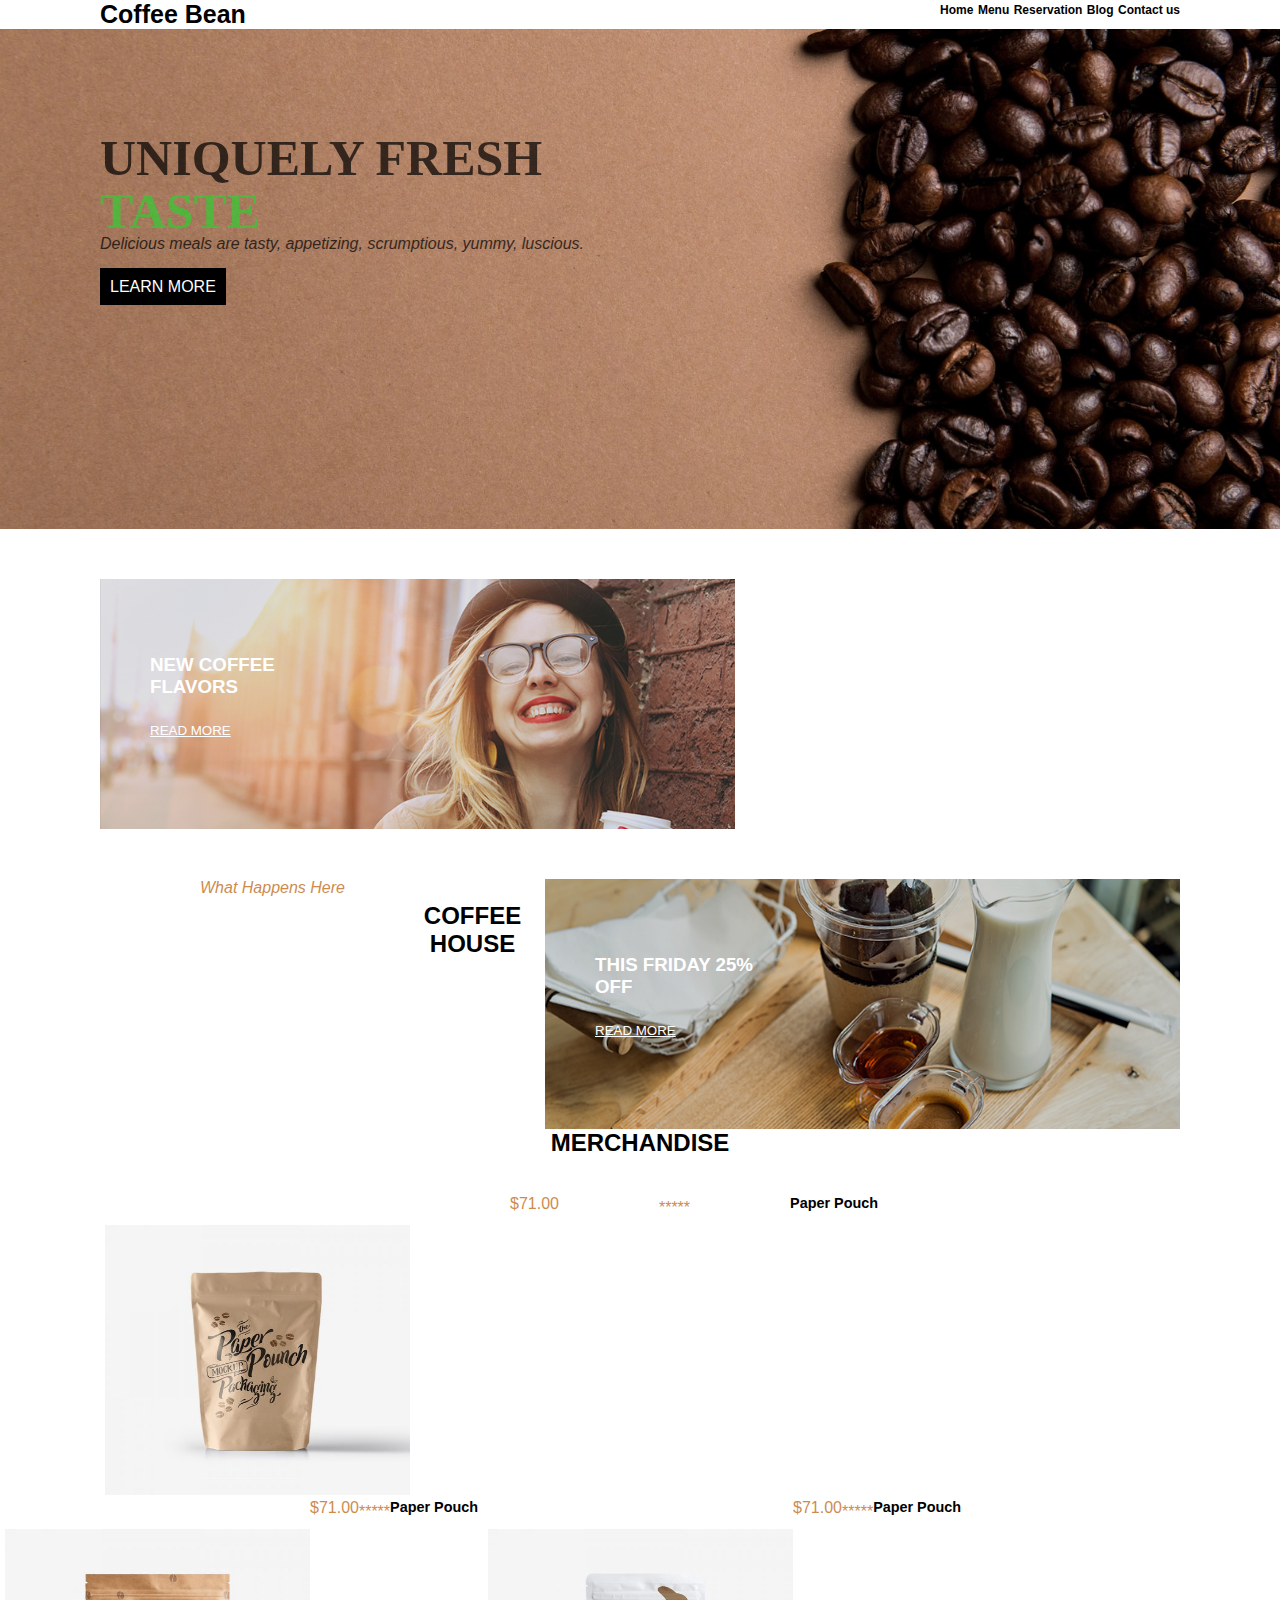
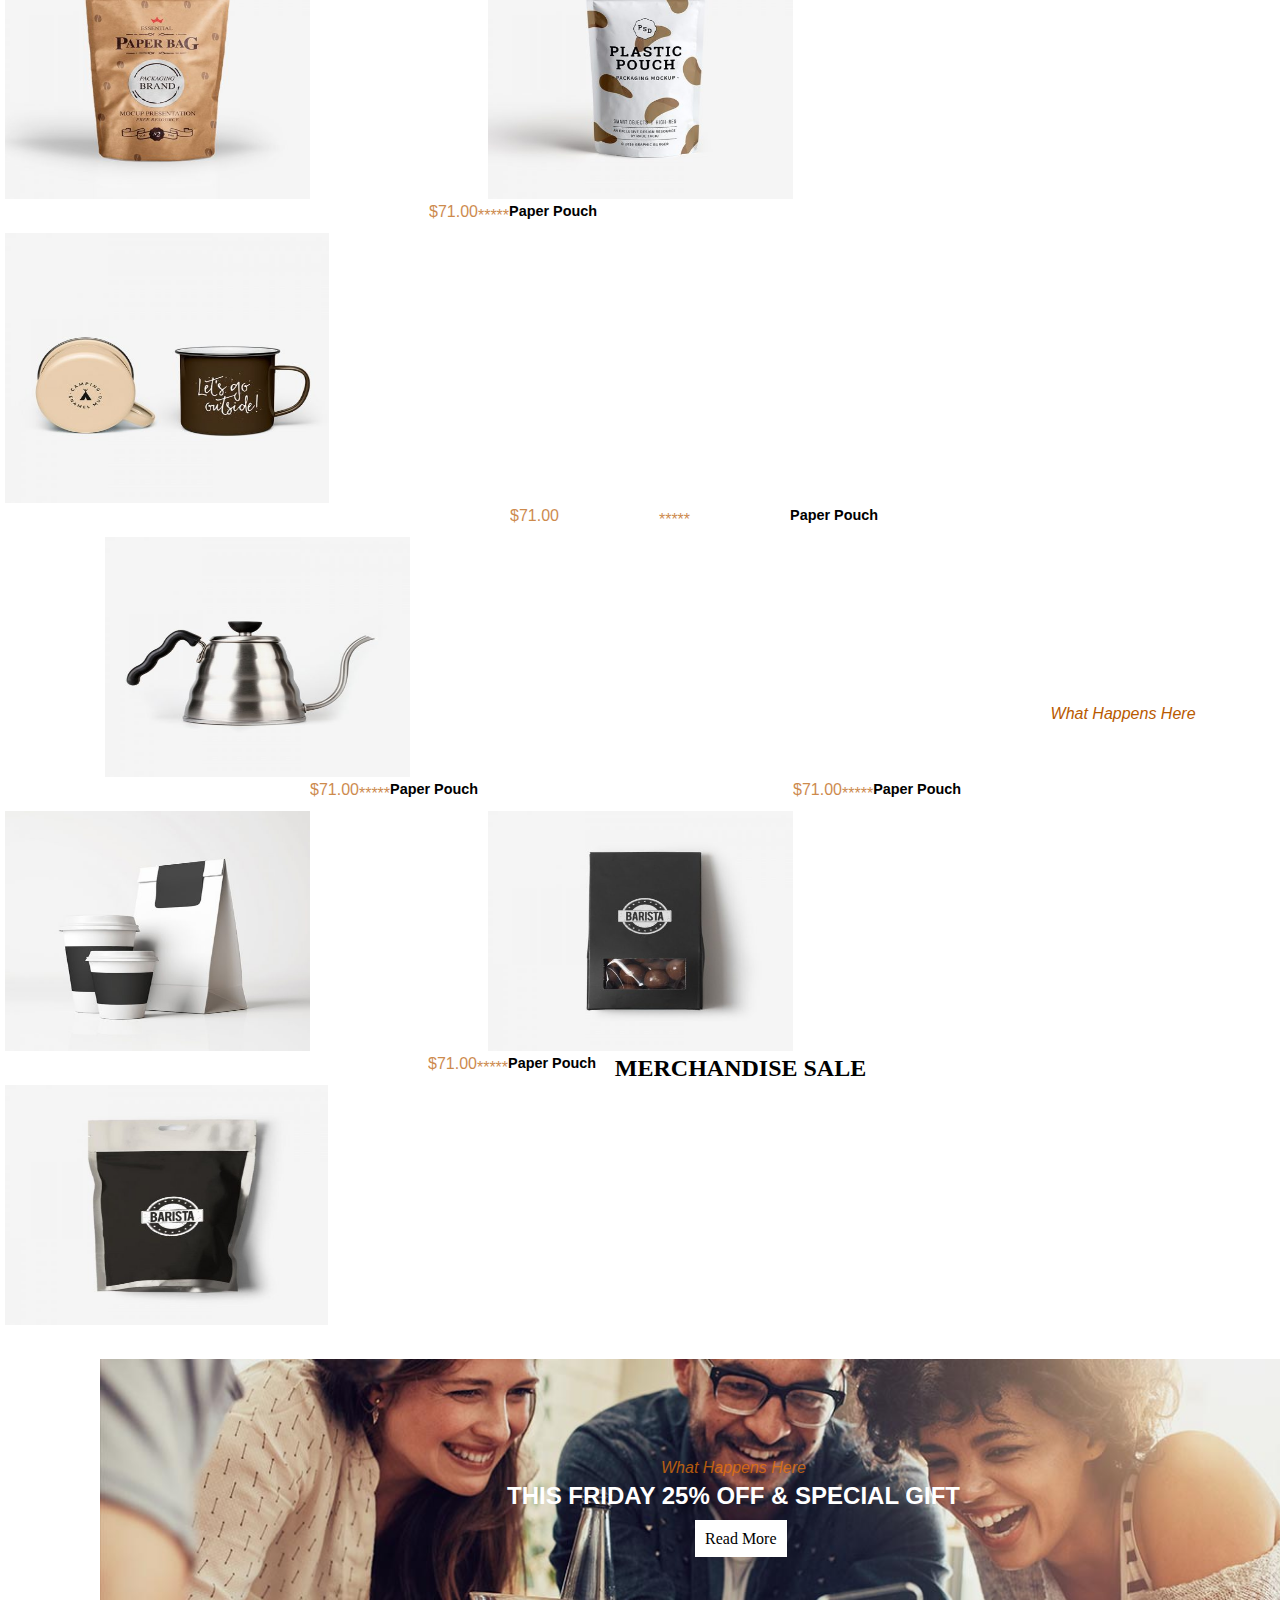
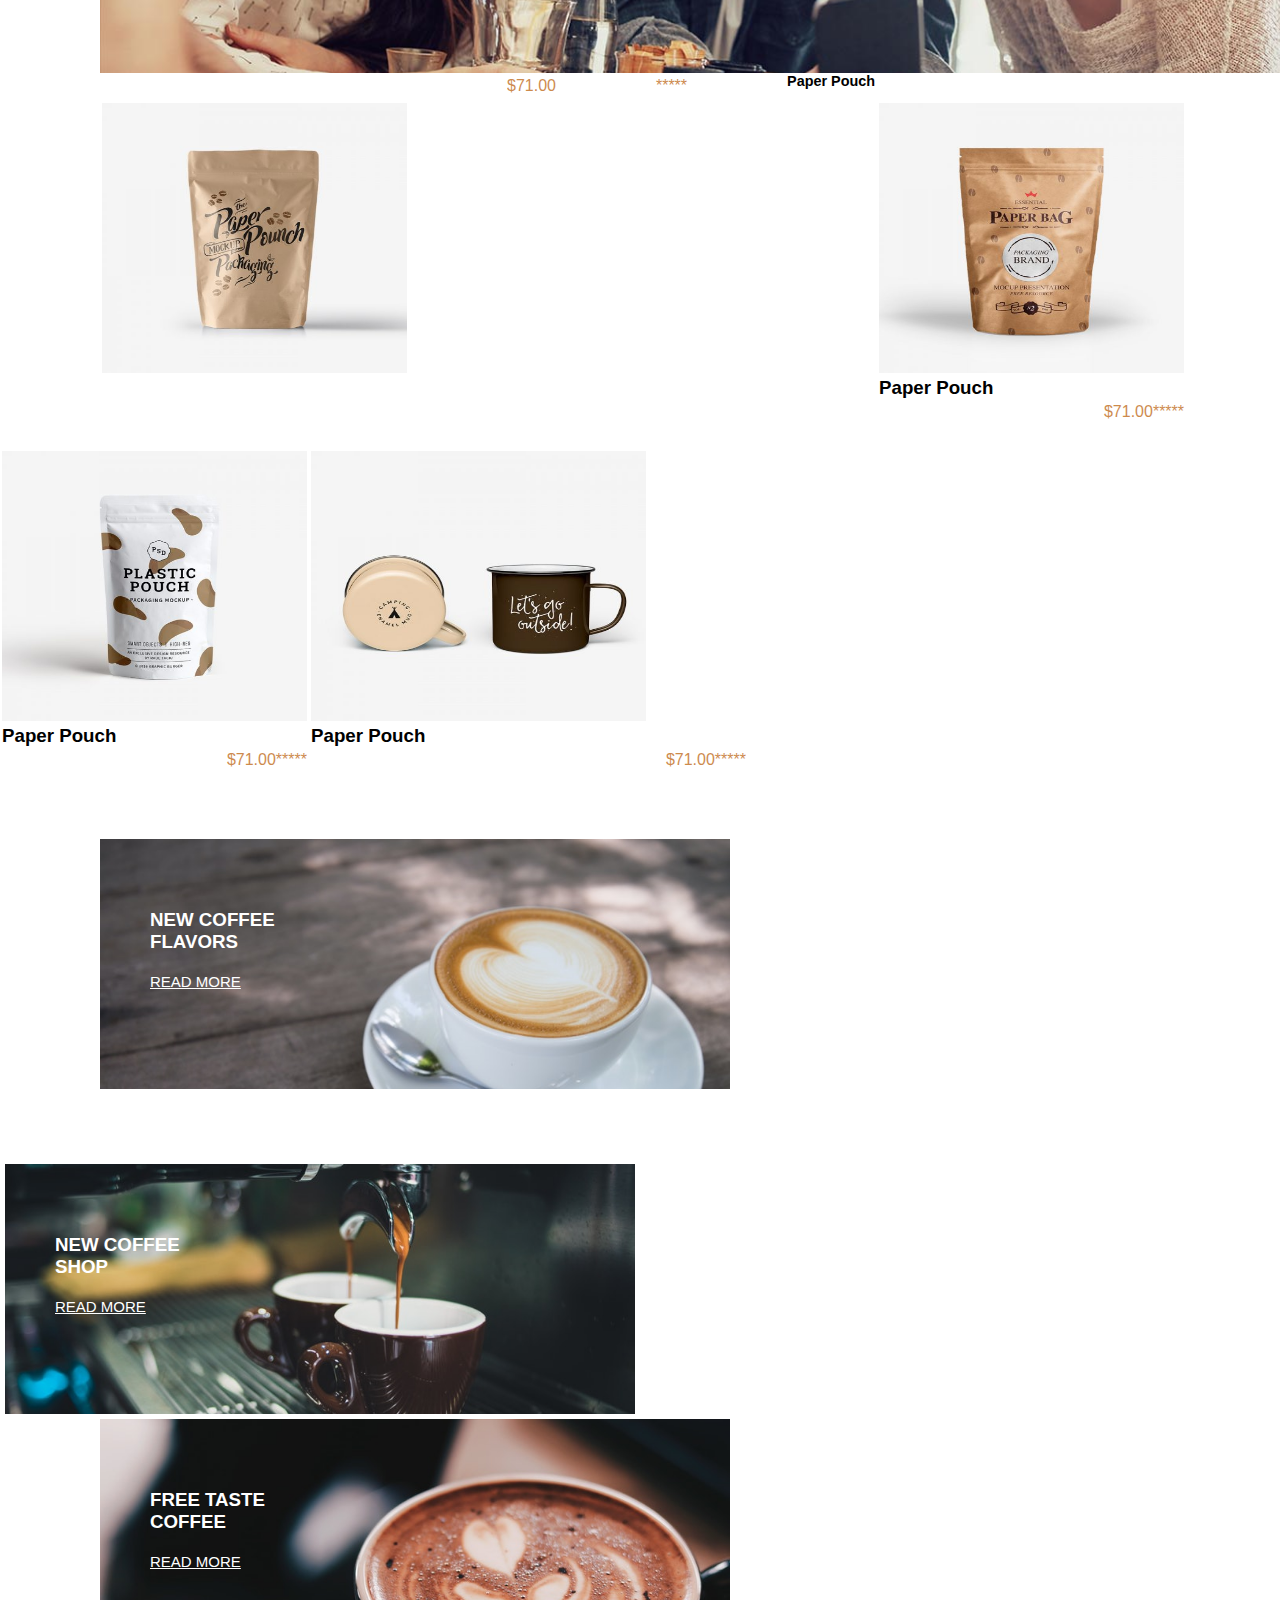
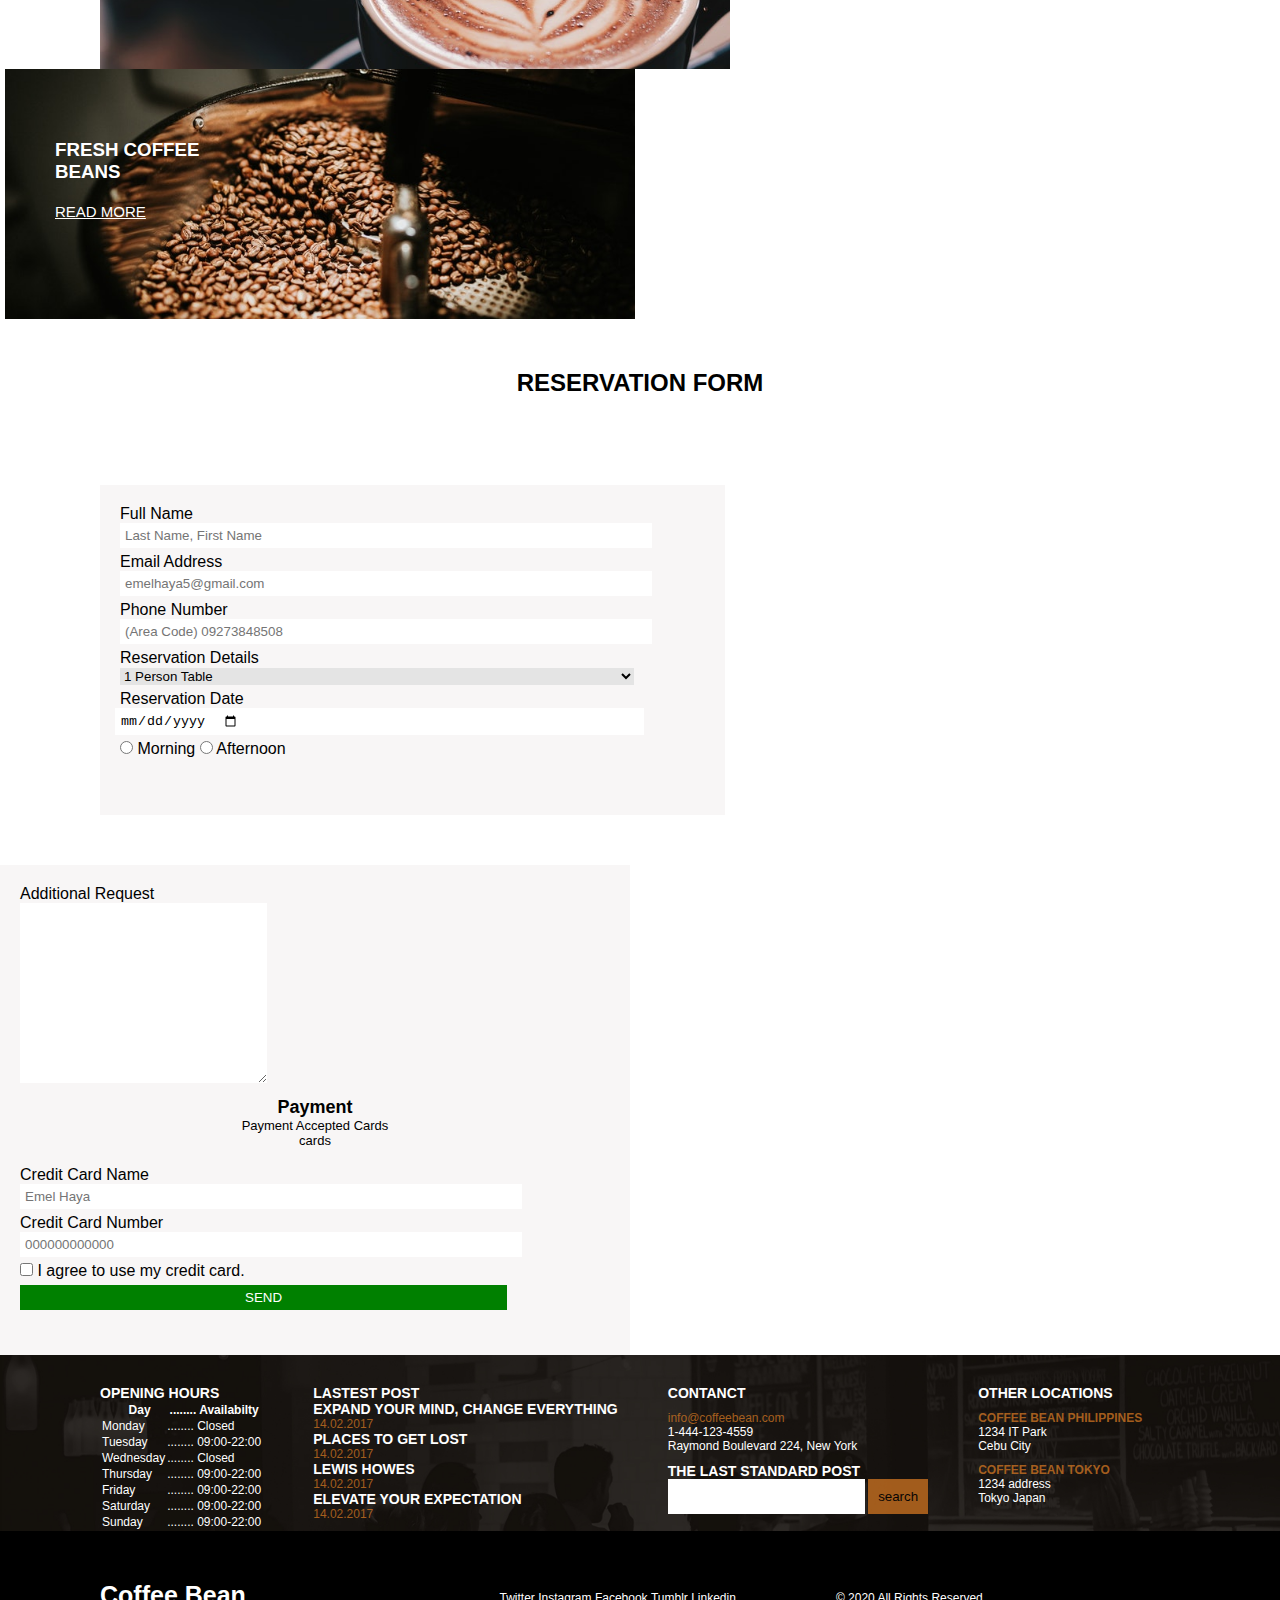
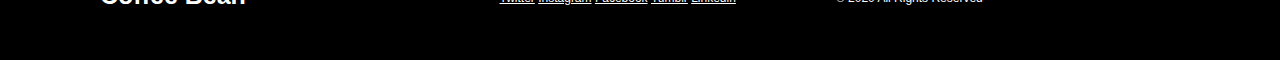
<file: Index.html>
<!DOCTYPE html>
<html lang="en">
<head>
    <meta charset="UTF-8">
    <meta http-equiv="X-UA-Compatible" content="IE=edge">
    <meta name="viewport" content="width=device-width, initial-scale=1.0">
    <title>Midterm Project</title>
    <link rel="stylesheet" href="css/style.css">
</head>
<body>
    <div class="header">
        <div class="nav1">
            <h1 class="h1">
                  <a href="" class="al1">Coffee Bean</a>
                   </h1>
             <ul class="ul">
               <li class="li"><a href="" class="a">Home</a></li>
               <li class="li"><a href="" class="a">Menu</a></li>
               <li class="li"><a href="" class="a">Reservation</a></li>
               <li class="li"><a href="" class="a">Blog</a></li>
               <li class="li"><a href="" class="a">Contact us</a></li>
               </ul>
           </div>
   </div>
       <div class="Background1">
               <h2 class="h2">Uniquely Fresh<span><br>Taste</span></h2>
               <p class="p1"> Delicious meals are tasty, appetizing, scrumptious, yummy, luscious.</p>
           <a href="" class="al2">Learn More</a>
   </div>
   <div class="merchandise">
       <div class="Background2">
               <h3 class="h3">New Coffee<br> Flavors</h3>
               <a href="" class="al3">Read More</a>
           </div>
           <div class="Background3">
               <h3 class="h3--2">This Friday 25%<br> Off</h3>
               <a href="" class="al4">Read More</a><br></div>
           </div>
           <div class="hd2">
               <p class="p2">What Happens Here</p>
               <h2 class="h2-2">Coffee House Merchandise</h2>
           </div>
       <hr class="hr">
       <div id="row1">
           <div class="columns">
           <img src="images/product1.jpg" alt="product1" width="100%" class="img1">
           <h3 class="h33">Paper Pouch</h3>
           <p class="p3">*****</p>
           <p class="p3-1">$71.00</p>
       </div>
       <div class="columns">
           <img src="images/product2.jpg" alt="product1" width="100%" class="img2">
           <h3 class="h34">Paper Pouch</h3>
           <p class="p4">*****</p>
           <p class="p4-2">$71.00</p>
       </div>
       <div class="columns">
           <img src="images/product3.jpg" alt="product1" width="100%" class="img3">
           <h3 class="h35">Paper Pouch</h3>
           <p class="p5">*****</p>
           <p class="p5-3">$71.00</p>
       </div>
       <div class="columns">
           <img src="images/product4.jpg" alt="product1" width="100%" class="img4">
           <h3 class="h36">Paper Pouch</h3>
           <p class="p6">*****</p>
           <p class="p6-4">$71.00</p>
       </div>
   </div>
       <div id="row2">
           <div class="columns1">
           <img src="images/product5.jpg" alt="product1" width="100%" class="img5">
           <h3 class="h37">Paper Pouch</h3>
           <p class="p7">*****</p>
           <p class="p7-5">$71.00</p>
       </div>
       <div class="columns1">
           <img src="images/product6.jpg" alt="product1" width="100%" class="img6">
           <h3 class="h38">Paper Pouch</h3>
           <p class="p8">*****</p>
           <p class="p8-6">$71.00</p>
       </div>
       <div class="columns1">
           <img src="images/product7.jpg" alt="product1" width="100%" class="img7">
           <h3 class="h39">Paper Pouch</h3>
           <p class="p9">*****</p>
           <p class="p9-7">$71.00</p>
       </div>
       <div class="columns1">
           <img src="images/product8.jpg" alt="product1" width="100%" class="img8">
           <h3 class="h310">Paper Pouch</h3>
           <p class="p10">*****</p>
           <p class="p10-8">$71.00</p>
           </div>
       </div>
       <div class="bannerd">
           <p class="pban">What Happens Here</p>
           <h2 class="h2pban">This Friday 25% Off & Special Gift</h2>
           <a class="readban" href="">Read More</a>
           </div>
       <div class="Merchantsales">
           <p>What Happens Here</p>
           <h2>Merchandise Sale</h2>
       </div>
       <hr class="hr2">
       <div id="row3">
           <div class="columns2">
           <img src="images/product1.jpg" alt="merchandise1" width="100%" class="img9">
           <h3 class="h311">Paper Pouch</h3>
           <p class="p11">*****</p>
           <p class="p11">$71.00</p>
       </div>
       <div class="columns2">
           <img src="images/product2.jpg" alt="merchandise2" width="100%" class="img10">
           <h3>Paper Pouch</h3>
           <p class="p12">*****</p>
           <p class="p12">$71.00</p>
       </div>
       <div class="columns2">
           <img src="images/product3.jpg" alt="merchandise3" width="100%" class="img11" >
           <h3>Paper Pouch</h3>
           <p class="p13">*****</p>
           <p class="p13">$71.00</p>
       </div>
       <div class="columns2">
           <img src="images/product4.jpg" alt="merchandise4" width="100%" class="img12" >
           <h3>Paper Pouch</h3>
           <p class="p14">*****</p>
           <p class="p14">$71.00</p>
       </div>
   
       <div class="thebox" style="clear:both;">
       <div class="boxe1">
           <h3>New Coffee <br>Flavors</h3>
           <a href="#">Read More</a>
           </div>
       <div class="boxe2">
           <h3>New Coffee <br> Shop</h3>
           <a href="#">Read More</a>
       </div>
       <div class="boxe3">
           <h3>Free Taste <br>Coffee</h3>
           <a href="#">Read More</a>
           </div>
       <div class="boxe4">
           <h3>Fresh Coffee<br> Beans</h3>
           <a href="#">Read More</a>
       </div>
       <div>
           <h2 class="h23">Reservation Form</h2>
           </div>
       </div>
       <hr>
       <div class="reserform">
       <form action="£" method="#">
       <label for="Fullname" class="labell1">Full Name</label><br>
       <input type="text" name="Fullname" id="Fullname" placeholder="Last Name, First Name" class="inputt1"><br>
       <label for="Email" class="labell2">Email Address</label><br>
       <input type="email" name="Email" id="Email" placeholder="emelhaya5@gmail.com" class="inputt2"><br>
       <label for="Phone Number" class="labell3">Phone Number</label><br>
       <input type="text" name="Phone Number" id="Phone Number" placeholder="(Area Code) 09273848508" class="inputt3"><br>
       <label for="Reservation Details" class="labell4">Reservation Details</label><br>
       <select name="Reservation Details" id="Reservation Details" class="inputt4">
           <option value="1 person">1 Person Table</option>
           <option value="2 person">2 Person Table</option>
           <option value="3 person">3 Person Table</option>
           <option value="4 person">4 Person Table</option>
           <option value="5 person">5 Person Table</option>
           <option value="6 person">6 Person Table</option>
       </select><br>
       <label for="Reservation Date" class="labell5">Reservation Date</label><br>
       <input type="date" name="Reservation Date" id="Reservation Date"
       value="Reservation Date" class="inputt5"><br>
       <input type="radio" name="Morning" id="Morning"
       value="Morning" class="inputt6">
       <label for="morning" class="labell6">Morning</label>
       <input type="radio" name="Afternoon" id="Afternoon"
       value="Afternoon" class="inputt7">
       <label for="afternoon" class="labell7">Afternoon</label>
   </form><br>
   </div>
   <div class="formers2">
       <legend class="legends1">Additional Request <br><textarea name="Please_Specify" cols="29"; rows="10" class="legends2"></textarea></legend>
   <div class="formers3">
       <form action="£" method="#">
       <h3>Payment</h3>
       <p>Payment Accepted Cards<br>cards</p><br>
       <label for="creditcardname" class="labell8">Credit Card Name</label><br>
       <input type="text" name="credit name" id="credit name" placeholder="Emel Haya" class="inputt8"><br>
       <label for="creditcardnumer" class="labell9">Credit Card Number</label><br>
       <input type="text" name="credit number" id="credit number" placeholder="000000000000" class="inputt9"><br>
       <input type="checkbox" name="agree" id="agree" value="agree" class="inputt10">
       <label for="I agree" class="labell10">I agree to use my credit card.</label><br>
       <button class="button"><a href="">Send</a></button>
           </form>
       </div>
   </div>
   <div class="foooter1">
   <div class="footer1">
       <h3>Opening Hours</h3>
       <table  style="height:auto">
   <div class="opawnot">
       <tr style="text-align:center">
           <th>&emsp;Day</th>
           <th>........ Availabilty
           </th>
       </tr>
   </div>
   <div>
       <tr>
           <td>Monday</td>
           <td>........ Closed</td>
       </tr>
   </div>
   <div>
       <tr>
           <td>Tuesday</td>
           <td>........ 09:00-22:00</td>
       </tr>
   </div>
   <div>
       <tr>
       <td>Wednesday</td>
       <td>........ Closed</td>
       </tr>
   </div>
   <div>
       <tr>
       <td>Thursday</td>
       <td>........ 09:00-22:00</td>
       </tr>
   </div>
       <div>
       <tr>
           <td>Friday</td>
           <td>........ 09:00-22:00</td>
       </tr>
   </div>
   <div>
       <tr>
           <td>Saturday</td>
           <td>........ 09:00-22:00</td>
       </tr>   
   </div>
   <div>
       <tr>
       <td>Sunday</td>
       <td>........ 09:00-22:00</td>
       </tr>   
   </div>
   </table>
   </div>  
   
   <div class="foooter2">
       <h3>Lastest Post</h3>
       <h3>Expand your mind, Change everything</h3>
       <p>14.02.2017</p>
       <h3>Places to get lost</h3>
       <p>14.02.2017</p>
       <h3>Lewis Howes</h3>
       <p>14.02.2017</p>
       <h3>Elevate your Expectation</h3>
       <p>14.02.2017</p>
   </div>
   <div class="foooter3">
       <h3>Contanct</h3>
       <p id="ftp1">info@coffeebean.com</p>
       <p>1-444-123-4559</p>
       <p id="ftp2">Raymond Boulevard 224, New York</p>
   <div id="23">
       <h3>The Last Standard Post</h3>
       <input type="search" name="search" id="search">
       <input type="button" value="search" onclick="msg()" id="inputtfoooter" class="search1">
                   <script>
                       function msg() {
                         alert("Coffee Beans");
                       }
                   </script>
       </div>
   </div>
   <div class="foooter4">
       <h3>Other Locations</h3>
       <h4>Coffee Bean Philippines</h4>
       <p>1234 IT Park</p>
       <p>Cebu City</p>
       <h4>Coffee Bean Tokyo</h4>
       <p>1234 address</p>
       <p>Tokyo Japan</p>
   </div>
   <div class="footer2" style="clear: both;">
       <h2>Coffee Bean</h2>
       <ul>
           <li><a href="#Twitter">Twitter</a></li>
           <li><a href="#Instagram">Instagram</a></li>
           <li><a href="#Facebook">Facebook</a></li>
           <li><a href="#Tumblr">Tumblr</a></li>
           <li><a href="#Linkedin">Linkedin</a></li>
       </ul>
       <span>&copy; 2020 All Rights Reserved</span>
   </div>
</body>
</html>
</file>
<file: css/style.css>
*{
    margin: 0;
    padding: 0;
    box-sizing: border-box;
    border: none;
    position: relative;
}
body{
    font-family: Verdana, Geneva, Tahoma, sans-serif;
    position: relative;
}
/*First Part*/
pub{
    overflow: auto;
    width: 85%;
    margin-left: auto;
    margin-right: auto;
}
.h1{
    width: 50%;
    float: left;
    padding-left: 100px;
    font-size: 25px;
}
.al1{
    font-family: Impact, Haettenschweiler, 'Arial Narrow Bold', sans-serif;
    color: black;
    text-decoration: none;
}
.a{
    color: black;
    text-decoration: none;
}
.ul{
    width: 50%;
    float: right;
    text-align: right;
    padding-right: 100px;
}
.li{
    display: inline-block;
    font-weight: bold;
    font-size: 12px;
}
.nav a:hover{
    color: aqua;
}
.Background1{
    clear: both;
    background-image: url(../images/atf-image.jpg);
    background-size: 100%;
    background-position: center;
    height: 500px;
    width: 1465px;
    background-repeat: no-repeat;
}
.h2{
    font-family: Georgia, 'Times New Roman', Times, serif;
    padding-left: 100px;
    font-size: 50px;
    position: relative;
    display: block;
    top: 100px;
    text-transform: uppercase;
    opacity: 70%;
}
.Background1 span{
    position: relative;
    text-transform: uppercase;
    padding-left: 100px;
    font-size: 50px;
    color: limegreen;
    top: -5px;
}
.p1{
    padding-left: 100px;
    position: relative;
    top: 90px;
    font-weight: 0;
    opacity: 70%;
    font-style: italic;
}
.al2{
    top: 115px;
    position: relative;
    background-color: black;
    text-decoration: none;
    color: white;
    text-transform: uppercase;
    padding: 10px;
    margin-left: 100px;
}
/*Merchandise Part*/
.Background2{
    margin-top: 50px;
    margin-left: 100px;
    float: left;
    background-image: url(../images/merchandise1.jpg);
    background-size: 100%;
    height: 250px;
    width: 635px;
    background-repeat: no-repeat;
}
.Background3{
    margin-top: 50px;
    margin-right: 100px;
    float: right;
    background-image: url(../images/merchandise2.jpg);
    background-size: 100%;
    height: 250px;
    width: 635px;
    background-repeat: no-repeat;
}
.h3{
    top: 75px;
    padding-left: 50px;
    font-size: none;
    position: relative;
    display: flex;
    text-transform: uppercase;
    color: white;
}
.al3{
    top: 100px;
    padding-left: 50px;
    font-size: smaller;
    position: relative;
    display: flex;
    text-transform: uppercase;
    color: white;
}
.h3--2{
    top: 75px;
    padding-left: 50px;
    font-size: none;
    position: relative;
    display: flex;
    text-transform: uppercase;
    color: white;
}
.al4{
    top: 100px;
    padding-left: 50px;
    font-size: smaller;
    position: relative;
    display: flex;
    text-transform: uppercase;
    color: white;
}
.hd2{
    padding-top: 250px;
    font-family: 'Franklin Gothic Medium', 'Arial Narrow', Arial, sans-serif;
}
.p2{
    text-align: center;
    font-style: italic;
    padding-top: 100px;
    padding-bottom: 0;
    margin: 0;
    color: rgb(185, 90, 0);
    opacity: 70%;
}
.h2-2{
    text-align: center;
    text-transform: uppercase;
    padding-top: 0;
    margin-top: 5px;
    margin-left: 400px;
    margin-right: 400px;
    padding-bottom: 0;
}
hr{
    text-align: center;
    margin-top: 15px;
    margin-left: 650px;
    margin-right: 660px;
    margin-bottom: 20px;
    border-top: solid rgb(185, 90, 0);
    opacity: 70%;
}
.columns{
    float: left;
    padding-inline: 0px;
    padding-left: 5px;
    padding-right: 5px;
}
#row1 .columns .img1{   
    margin-left: 100px;
    padding-top: 30px;
    padding-bottom: 0;
    margin-bottom: 0;
    box-sizing: border-box;
    height: 300px;
    width: 305px;
}
#row1 .columns .img2{   
    padding-top: 30px;
    padding-bottom: 0;
    margin-bottom: 0;
    box-sizing: border-box;
    height: 300px;
    width: 305px;
}
#row1 .columns .img3{   
    padding-top: 30px;
    padding-bottom: 0;
    margin-bottom: 0;
    box-sizing: border-box;
    height: 300px;
    width: 305px;
}
#row1 .columns .img4{   
    margin-right: 100px;
    padding-top: 30px;
    padding-bottom: 0;
    margin-bottom: 0;
    box-sizing: border-box;
    height: 300px;
    width: 324px;
}
.columns .h33{
    padding-top: 0;
    margin-top: 0;
    font-size: 90%;
    float: inline-end;
    padding-inline: 0px;
    padding-left: 100px;
    padding-bottom: 0;
    margin-bottom: 0;
}
.columns .h34{
    padding-top: 0;
    margin-top: 0;
    font-size: 90%;
    float: inline-end;
    padding-inline: 0px;
    padding-left: 0px;
    padding-bottom: 0;
    margin-bottom: 0;
}
.columns .h35{
    padding-top: 0;
    margin-top: 0;
    font-size: 90%;
    float: inline-end;
    padding-inline: 0px;
    padding-left: 0px;
    padding-bottom: 0;
    margin-bottom: 0;
}
.columns .h36{
    padding-top: 0;
    margin-top: 0;
    font-size: 90%;
    float: inline-end;
    padding-inline: 0px;
    padding-left: 0px;
    padding-bottom: 0;
    margin-bottom: 0;
}
.columns .p3{
    float: inline-end;
    padding-inline: 0px;
    padding-left: 100px;
    opacity: 70%;
    color: rgb(185, 90, 0);
    padding-top: 2px;
    margin-top: 2px;
    padding-bottom: 0px;
    margin-bottom: 0px;
}
.columns .p4{
    float: inline-end;
    padding-inline: 0px;
    padding-left: 00px;
    opacity: 70%;
    color: rgb(185, 90, 0);
    padding-top: 2px;
    margin-top: 2px;
    padding-bottom: 0px;
    margin-bottom: 0px;
}
.columns .p5{
    float: inline-end;
    padding-inline: 0px;
    padding-left: 00px;
    opacity: 70%;
    color: rgb(185, 90, 0);
    padding-top: 2px;
    margin-top: 2px;
    padding-bottom: 0px;
    margin-bottom: 0px;
}
.columns .p6{
    float: inline-end;
    padding-inline: 0px;
    padding-left: 00px;
    opacity: 70%;
    color: rgb(185, 90, 0);
    padding-top: 2px;
    margin-top: 2px;
    padding-bottom: 0px;
    margin-bottom: 0px;
}
.columns .p3-1{
    float:inline-end;
    padding-inline: 0px;
    padding-left: 100px;
    opacity: 70%;
    color: rgb(185, 90, 0);
    padding-top: 0px;
    margin-top: 0px;
}
.columns .p4-2{
    float:inline-end;
    padding-inline: 0px;
    padding-left: 00px;
    opacity: 70%;
    color: rgb(185, 90, 0);
    padding-top: 0px;
    margin-top: 0px;
}
.columns .p5-3{
    float:inline-end;
    padding-inline: 0px;
    padding-left: 00px;
    opacity: 70%;
    color: rgb(185, 90, 0);
    padding-top: 0px;
    margin-top: 0px;
}
.columns .p6-4{
    float:inline-end;
    padding-inline: 0px;
    padding-right: 00px;
    opacity: 70%;
    color: rgb(185, 90, 0);
    padding-top: 0px;
    margin-top: 0px;
}
.columns1 {
    float: left;
    padding-inline: 0px;
    padding-left: 5px;
    padding-right: 5px;
}
#row2 .columns1 .img5{   
    margin-left: 100px;
    padding-top: 30px;
    padding-bottom: 0;
    margin-bottom: 0;
    box-sizing: border-box;
    height: 270px;
    width: 305px;
}
#row2 .columns1 .img6{   
    padding-top: 30px;
    padding-bottom: 0;
    margin-bottom: 0;
    box-sizing: border-box;
    height: 270px;
    width: 305px;
}
#row2 .columns1 .img7{   
    padding-top: 30px;
    padding-bottom: 0;
    margin-bottom: 0;
    box-sizing: border-box;
    height: 270px;
    width: 305px;
}
#row2 .columns1 .img8{   
    margin-right: 100px;
    padding-top: 30px;
    padding-bottom: 0;
    margin-bottom: 0;
    box-sizing: border-box;
    height: 270px;
    width: 323px;
}
.columns1 .h37{
    padding-top: 0;
    margin-top: 0;
    font-size: 90%;
    float: inline-end;
    padding-inline: 0px;
    padding-left: 100px;
    padding-bottom: 0;
    margin-bottom: 0;
}
.columns1 .h38{
    padding-top: 0;
    margin-top: 0;
    font-size: 90%;
    float: inline-end;
    padding-inline: 0px;
    padding-bottom: 0;
    margin-bottom: 0;
}
.columns1 .h39{
    padding-top: 0;
    margin-top: 0;
    font-size: 90%;
    float: inline-end;
    padding-inline: 0px;
    padding-bottom: 0;
    margin-bottom: 0;
}
.columns1 .h310{
    padding-top: 0;
    margin-top: 0;
    font-size: 90%;
    float: inline-end;
    padding-inline: 0px;
    padding-bottom: 0;
    margin-bottom: 0;
}
.columns1 .p7{
    float: inline-end;
    padding-inline: 0px;
    padding-left: 100px;
    opacity: 70%;
    color: rgb(185, 90, 0);
    padding-top: 2px;
    margin-top: 2px;
    padding-bottom: 0px;
    margin-bottom: 0px;
}
.columns1 .p8{
    float: inline-end;
    padding-inline: 0px;
    opacity: 70%;
    color: rgb(185, 90, 0);
    padding-top: 2px;
    margin-top: 2px;
    padding-bottom: 0px;
    margin-bottom: 0px;
}
.columns1 .p9{
    float: inline-end;
    padding-inline: 0px;
    opacity: 70%;
    color: rgb(185, 90, 0);
    padding-top: 2px;
    margin-top: 2px;
    padding-bottom: 0px;
    margin-bottom: 0px;
}
.columns1 .p10{
    float:inline-end;
    padding-inline: 0px;
    opacity: 70%;
    color: rgb(185, 90, 0);
    padding-top: 2px;
    margin-top: 2px;
    padding-bottom: 0px;
    margin-bottom: 0px;
}
.columns1 .p7-5{
    float: inline-end;
    padding-inline: 0px;
    padding-left: 100px;
    opacity: 70%;
    color: rgb(185, 90, 0);
    padding-top: 0px;
    margin-top: 0px;
}
.columns1 .p8-6{
    float: inline-end;
    padding-inline: 0px;
    opacity: 70%;
    color: rgb(185, 90, 0);
    padding-top: 0px;
    margin-top: 0px;
}
.columns1 .p9-7{
    float: inline-end;
    padding-inline: 0px;
    opacity: 70%;
    color: rgb(185, 90, 0);
    padding-top: 0px;
    margin-top: 0px;
}
.columns1 .p10-8{
    float: inline-end;
    padding-inline: 0px;
    opacity: 70%;
    color: rgb(185, 90, 0);
    padding-top: 0px;
    margin-top: 0px;
}
.bannerd{
    background-image: url(../images/banner.jpg);
    margin-top: 30px;
    margin-left: 100px;
    margin-right: 100px;
    float: left;
    background-size: 100%;
    width: 1267px;
    padding-bottom: 150px;
    background-repeat: no-repeat;
}
.bannerd p{
    position: relative;
    text-align: center;
    font-style: italic;
    color: rgb(244, 121, 6);
    padding-top: 100px;
    opacity: 70%;
}
.bannerd h2{
    position: relative;
    text-align: center;
    text-transform: uppercase;
    color: white;
    top: 5px;
}
.bannerd a{
    top: 25px;
    position: relative;
    background-color: white;
    text-decoration: none;
    color: black;
    text-transform: capitalize;
    padding: 10px;
    margin-left: 595px;
    margin-right: 450px;
    text-align: center;
    font-family: Cambria, Cochin, Georgia, Times, 'Times New Roman', serif;
}
/*MERCHANDISE PART*/
.Merchantsales p{
    padding-top: 1000px;
}
.Merchantsales p{
    text-align: center;
    font-style: italic;
    padding-top: 1050px;
    padding-bottom: 0;
    margin-top: 80px;
    color: rgb(185, 90, 0);
}
.Merchantsales h2{
    text-align: center;
    text-transform: uppercase;
    padding-top: 0;
    margin-top: 5px;
    margin-left: 400px;
    margin-right: 400px;
    padding-bottom: 0;
    font-family: Cambria, Cochin, Georgia, Times, 'Times New Roman', serif;
}
.hr2{
    margin-top: 15px;
    text-align: center;
    margin-left: 670px;
    margin-right: 680px;
    border-top: solid rgb(185, 90, 0);
}
/* AREA OF PRODUCTS PART */
.columns2{
    float: left;
    padding-inline: 0px;
    padding-left: 2px;
    padding-right: 2px;
}
#row3 .columns2 .img9{
    margin-left: 100px;
    padding-top: 30px;
    padding-bottom: 0;
    margin-bottom: 0;
    box-sizing: border-box;
    height: 300px;
    width: 305px;
}
#row3 .columns2 .img10{
    padding-top: 30px;
    padding-bottom: 0;
    margin-bottom: 0;
    box-sizing: border-box;
    height: 300px;
    width: 305px;
}
#row3 .columns2 .img11{
    padding-top: 30px;
    padding-bottom: 0;
    margin-bottom: 0;
    box-sizing: border-box;
    height: 300px;
    width: 305px;
}
#row3 .columns2 .img12{
    margin-right: 100px;
    padding-top: 30px;
    padding-bottom: 0;
    margin-bottom: 0;
    box-sizing: border-box;
    height: 300px;
    width: 335px;
}
.columns2 .h311{
    padding-top: 0;
    margin-top: 0;
    font-size: 90%;
    float: inline-end;
    padding-inline: 0px;
    padding-left: 100px;
    padding-bottom: 0;
    margin-bottom: 0;
}
.columns2 .h312{
    padding-top: 0;
    margin-top: 0;
    font-size: 90%;
    float: inline-end;
    padding-inline: 0px;
    padding-bottom: 0;
    margin-bottom: 0;
}
.columns2 .h313{
    padding-top: 0;
    margin-top: 0;
    font-size: 90%;
    float: inline-end;
    padding-inline: 0px;
    padding-bottom: 0;
    margin-bottom: 0;
}
.columns2 .h314{
    padding-top: 0;
    margin-top: 0;
    font-size: 90%;
    float: inline-end;
    padding-inline: 0px;
    padding-bottom: 0;
    margin-bottom: 0;
}
.columns2 .p11{
    float: inline-end;
    padding-inline: 0px;
    padding-left: 100px;
    opacity: 70%;
    color: rgb(185, 90, 0);
    padding-top: 2px;
    margin-top: 2px;
    padding-bottom: 0px;
    margin-bottom: 0px;
}
.columns2 .p12{
    float: inline-end;
    padding-inline: 0px;
    opacity: 70%;
    color: rgb(185, 90, 0);
    padding-top: 2px;
    margin-top: 2px;
    padding-bottom: 0px;
    margin-bottom: 0px;
}
.columns2 .p13{
    float: inline-end;
    padding-inline: 0px;
    opacity: 70%;
    color: rgb(185, 90, 0);
    padding-top: 2px;
    margin-top: 2px;
    padding-bottom: 0px;
    margin-bottom: 0px;
}
.columns2 .p14{
    float: inline-end;
    padding-inline: 0px;
    opacity: 70%;
    color: rgb(185, 90, 0);
    padding-top: 2px;
    margin-top: 2px;
    padding-bottom: 0px;
    margin-bottom: 0px;
}
.thebox h3{
    color: rgb(255, 255, 255);
    text-transform: uppercase;
    padding-left: 50px;
    padding-top: 70px;
    padding-bottom: 20px;
}
.thebox a{
    color: rgb(255, 255, 255);
    font-size: 15px;
    text-transform: uppercase;
    padding-left: 50px;
}
.boxe1{
    height: 250px;
    width: 630px;
    float: left;
    background-size: cover;
    position: relative;
    margin-left: 110px;
    margin-top: 70px;
}
.boxe2{
    height: 250px;
    width: 630px;
    float: left;
    background-size: cover;
    position: relative;
    margin-top: 70px;
}
.boxe3{
    height: 250px;
    width: 630px;
    clear: both;
    float: left;
    background-size: cover;
    margin-left: auto;
    margin-right: auto;
    position: relative;
}
.boxe4{
    height: 250px;
    width: 630px;
    float: left;
    background-size: cover;
    position: relative;
}
.boxe1:nth-child(1){
    margin-left: 100px;
    margin-right: auto;
    background-image: url(../images/merchandise3.jpg);
    margin-bottom: 5px;
}
.boxe2:nth-child(2){
    margin-left: 5px;
    margin-right: auto;
    background-image: url(../images/merchandise4.jpg);
    margin-bottom: 5px;
}
.boxe3:nth-child(3){
    margin-left: 100px;
    margin-right: 0px;
    background-image: url(../images/merchandise5.jpg);
}
.boxe4:nth-child(4){
    margin-left: 5px;
    margin-right: 0px;
    background-image: url(../images/merchandise6.jpg);
}
/* FORMS OF RESERVARTION */
.h23{
    clear: both;
    text-align: center;
    padding-top: 50px;
    text-transform: uppercase;
}
.reserform{
    background-color: rgb(248, 246, 246);
    height: 330px;
    width: 625px;
    float: left;
    background-size: cover;
    position: relative;
    margin-left: 100px;
    margin-top: 50px;
    margin-right: 10px;
}
.formers2{
    background-color: rgb(248, 246, 246);
    height: 490px;
    width: 630px;
    float: left;
    background-size: cover;
    position: relative;
    margin-right: 100px;
    margin-top: 50px;
}
.labell1{
   margin-left: 20px;
   top: 20px;
   position: relative;
}
.inputt1{
    margin-left: 20px;
    margin-right: 20px;
    top: 20px;
    padding: 5px;
    padding-right: 350px;
    position: relative;
}
.labell2{
    margin-left: 20px;
    top: 25px;
    position: relative;
}
.inputt2{
    margin-left: 20px;
    margin-right: 20px;
    top: 25px;
    padding: 5px;
    padding-right: 350px;
    position: relative;
}
.labell3{
    margin-left: 20px;
    top: 30px;
    position: relative;
}
.inputt3{
    margin-left: 20px;
    margin-right: 20px;
    top: 30px;
    padding: 5px;
    padding-right: 350px;
    position: relative;
}
.labell4{
    margin-left: 20px;
    top: 35px;
    position: relative;
}
.inputt4{
    margin-left: 20px;
    margin-right: 20px;
    top: 35px;
    background-color: rgb(228, 228, 228);
    padding-right: 405px;
    position: relative;
}
.labell5{
    margin-left: 20px;
    top: 40px;
    position: relative;
}
.inputt5{
    margin-left: 15px;
    margin-right: 15px;
    top: 40px;
    padding: 5px;
    padding-right: 405px;
    position: relative;
}
.labell6{
    top: 45px;
    position: relative;
}
.inputt6{
    margin-left: 20px;
    top: 45px;
    padding: 5px;
    padding-right: 440px;
    position: relative;
}
.labell7{
    top: 45px;
    position: relative;
}
.inputt7{
    top: 45px;
    padding: 5px;
    padding-right: 310px;
    position: relative;
}
/* FORMER2 AREA */
.legends1{
    margin-left: 20px;
    top: 20px;
    position: relative;
}
.legends2{
    margin-right: 20px;
    padding-bottom: 30px;
    position: relative;
}
.formers3 h3{
    padding-top: 30px;
    text-align: center;
    font-size: large;
}
.formers3 p{
    text-align: center;
    font-size: small;
}
.labell8{
    margin-left: 20px;
    position: relative;
}
.inputt8{
    margin-left: 20px;
    margin-right: 20px;
    padding: 5px;
    padding-right: 320px;
    position: relative;
}
.labell9{
    margin-left: 20px;
    position: relative;
    top: 5px;
}
.inputt9{
    margin-left: 20px;
    margin-right: 20px;
    top: 5px;
    padding: 5px;
    padding-right: 320px;
    position: relative;
}
.labell10{
    top: 10px;
    position: relative;
}
.inputt10{
    margin-left: 20px;
    top: 10px;
    padding: 5px;
    position: relative;
}
.button{
    margin-left: 20px;
    margin-right: 20px;
    top: 15px;
    padding: 5px;
    position: relative;
    background-color: green;
}
.button a{
    position: relative;
    color: white;
    text-decoration: none;
    text-transform: uppercase;
    margin: auto;
    padding-right: 220px;
    padding-left: 220px;
}
/* FOOOOTERRR PART*/
.foooter1{
    clear: both;
    position: relative;
    background-image: url(../images/footer-img.jpg);
    background-size: cover;
    height: 210px;
    font-size: 12px;
    font-family: 'Lucida Sans', 'Lucida Sans Regular', 'Lucida Grande', 'Lucida Sans Unicode', Geneva, Verdana, sans-serif;
}
.opawnot{
    font-weight: none;
}
.footer1:nth-child(1){
    position: relative;
    margin-left: 100px;
    padding-top: 30px;
    float: left;
    color: white;
}
.foooter2:nth-child(2){
    position: relative;
    margin-left: 50px;
    padding-top: 30px;
    float: left;
    color: white;
}
.foooter3:nth-child(3){
    position: relative;
    margin-left: 50px;
    padding-top: 30px;
    float: left;
}
.foooter4:nth-child(4){
    position: relative;
    margin-left: 50px;
    margin-right: 100px;
    padding-top: 30px;
    float: left;
}
.foooter1 h3{
    text-transform: uppercase;
}
.foooter2 p{
    color: rgb(223, 125, 35);
    opacity: 70%;
}
.foooter3{
    color: white;
}
#ftp1{
    padding-top: 10px;
    color: rgb(223, 126, 35);
    opacity: 70%;
}
.search1{
    opacity: 70%;
}
#ftp2{
    padding-bottom: 10px;
}
.foooter3 input{
    padding: 10px;
}
.foooter3 #inputtfoooter{
    background-color: rgb(223, 125, 35);
}
.foooter4 {
    color: white;
}
.foooter4 h3{
    text-transform: uppercase;
    color: white;
}
.foooter4 h4{
    color: rgb(223, 125, 35);
    text-transform: uppercase;
    padding-top: 10px;
    opacity: 70%;
}
.footer2{
    overflow: auto;
    width: 100%;
    background-color: black;
    padding: 50px;
    color: white;
}
.footer2 h2{
    float: left;
    font-size: 25px;
    margin-left: 50px;
}
.footer2 a{
    color: white;
}
.footer2 ul{
    width: 50%;
    float: left;
    text-align: right;
    padding-top: 10px;
    padding-right: 100px;
    color: white;
}
.footer2 li{
    display: inline-block;
    font-size: 12px;
    color: white;
}
.footer2 p{
    width: 50%;
    float: right;
    margin-bottom: 100px;
    padding-right: 100px;
    color: white;
}
.footer2 span{
    margin-top: 10px;
    float: left;
    text-align: right;
}
</file>
